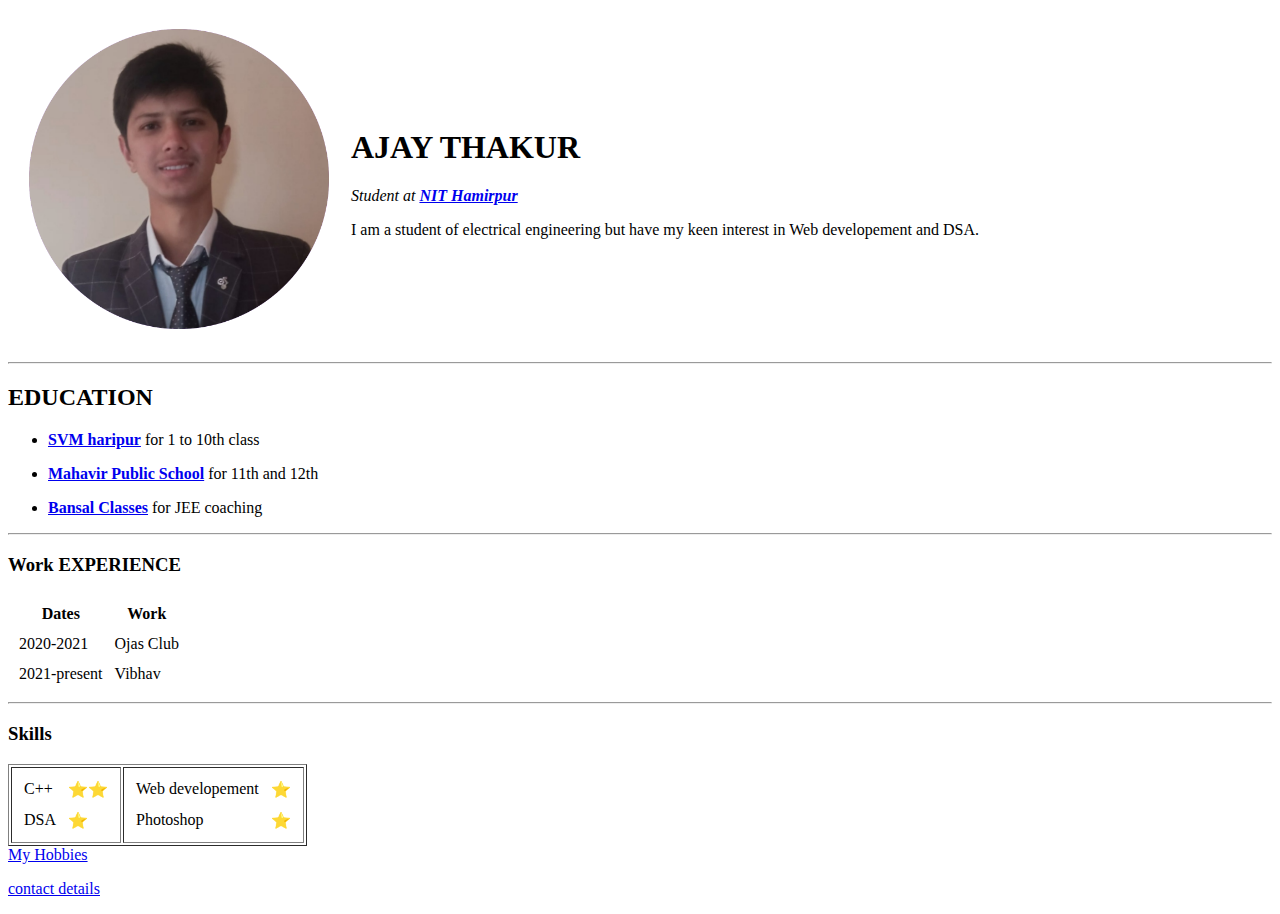
<file: index.html>
<!DOCTYPE html>
<html lang="en" dir="ltr">

<head>
  <meta charset="utf-8" />
  <title>❤Ajay's Personal site</title>
</head>

<body>
  <table cellspacing="20">
    <tr>
      <td><img src="images/ajay.png" alt="My profile picture" height="300" /></td>
      <td>
        <h1>AJAY THAKUR</h1>
        <p>
          <em>Student at
            <strong><a href="https://nith.ac.in/"> NIT Hamirpur</a></strong></em>
        </p>
        <p>
          I am a student of electrical engineering but have my keen interest
          in Web developement and DSA.
        </p>
      </td>
    </tr>
  </table>
  <hr />
  <h2>EDUCATION</h2>
  <ul>
    <li>
      <p>
        <strong><a href="http://www.saraswatividyamandir.org/">SVM haripur</a></strong>
        for 1 to 10th class
      </p>
    </li>
    <li>
      <p>
        <strong><a href="http://www.mahavirschool.org/">Mahavir Public School</a></strong>
        for 11th and 12th
      </p>
    </li>
    <li>
      <p>
        <strong><a href="https://bansal.ac.in/">Bansal Classes</a></strong>
        for JEE coaching
      </p>
    </li>
  </ul>
  <hr>
  <h3>Work EXPERIENCE</h3>
  <table cellspacing="10">
    <thead>
      <tr>
        <th>Dates</th>
        <th>Work</th>
      </tr>
    </thead>
    <tbody>
      <tr>
        <td>2020-2021</td>
        <td>Ojas Club</td>
      </tr>
      <tr>
        <td>2021-present</td>
        <td>Vibhav</td>
      </tr>
    </tbody>
  </table>
  <hr>
  <h3>Skills</h3>
  <table border="1">
    <tr>
      <td>
        <table cellspacing="10">
          <tr>
            <td>C++</td>
            <td>⭐⭐</td>
          </tr>
          <tr>
            <td>DSA</td>
            <td>⭐</td>
          </tr>
        </table>
      </td>
      <td>
        <table cellspacing="10">
          <tr>
            <td>Web developement</td>
            <td>⭐</td>
          </tr>
          <tr>
            <td>Photoshop</td>
            <td>⭐</td>
          </tr>
        </table>
      </td>
    </tr>
  </table>
  </table>
  <a href="hobbies.html">My Hobbies</a>
  <p><a href="contact.html">contact details</a></p>
</body>

</html>
</file>
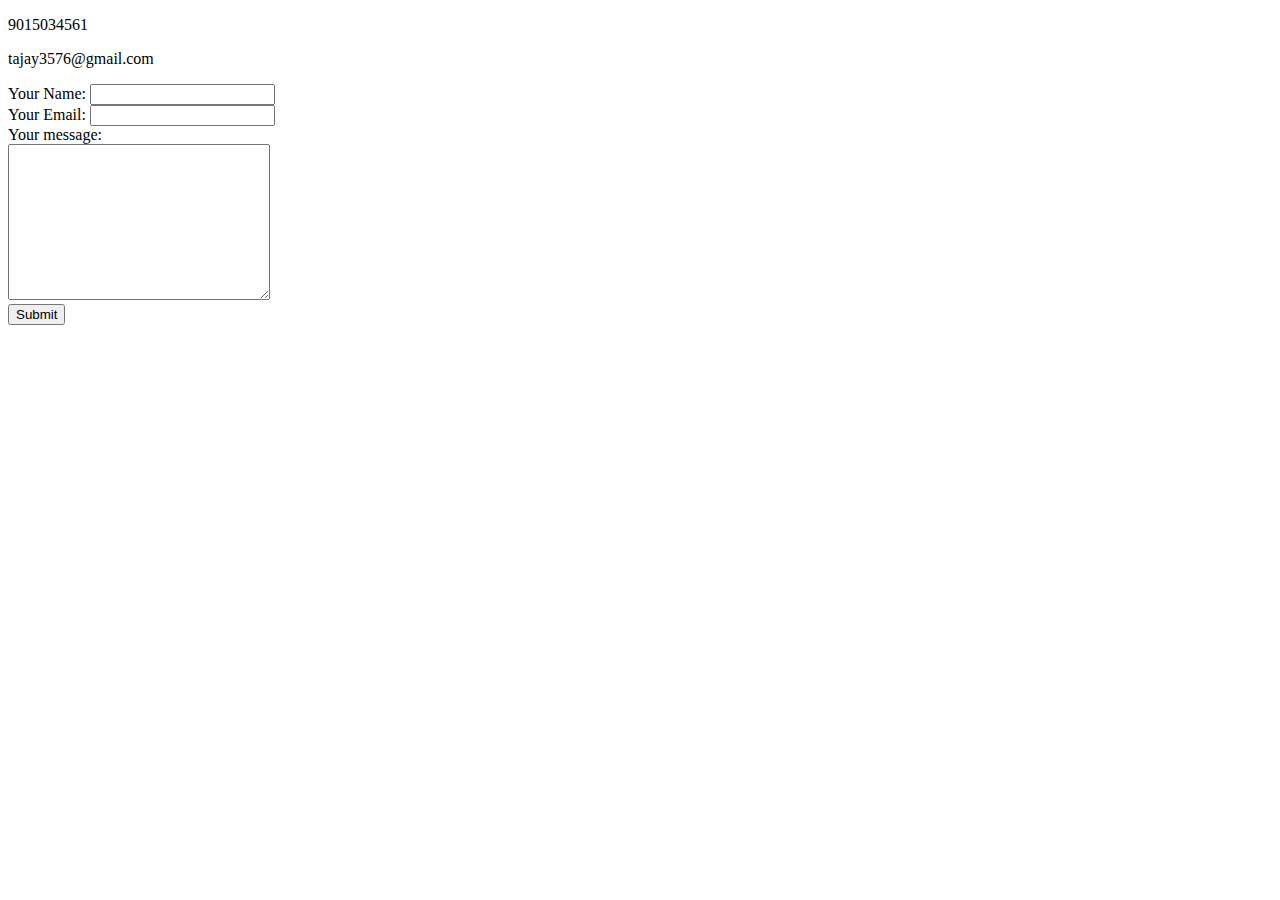
<file: contact.html>
<!DOCTYPE html>
<html lang="en">

<head>
  <meta charset="UTF-8">
  <meta http-equiv="X-UA-Compatible" content="IE=edge">
  <meta name="viewport" content="width=device-width, initial-scale=1.0">
  <title>MY CONTACTS</title>
</head>

<body>
  <p>9015034561</p>
  <p>tajay3576@gmail.com</p>
  <form action="mailto:20bee021@nith.ac.in" method="post" enctype="text/plain">
    <label>Your Name:</label>
    <input type="text" name="YourName" value=""><br>
    <label>Your Email:</label>
    <input type="text" name="Email" value=""><br>
    <label>Your message:</label><br>
    <textarea name="Name" rows="10" cols="30"></textarea><br>

    <input type="submit" name="">
  </form>
</body>

</html>
</file>
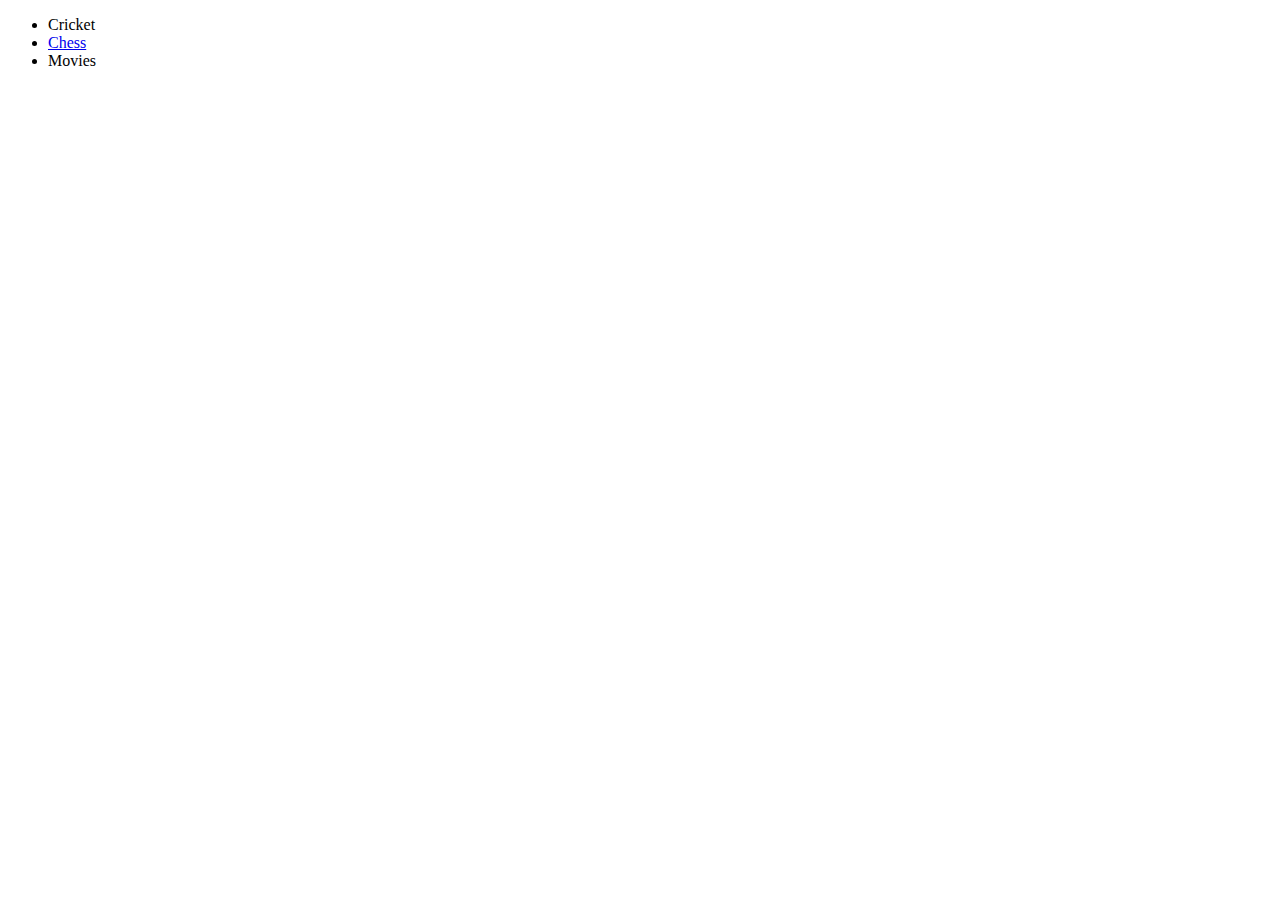
<file: hobbies.html>
<!DOCTYPE html>
<html lang="en" dir="ltr">
  <head>
    <meta charset="utf-8">
    <title>My Hobbies</title>
  </head>
  <body>  
    <ul>
      <li>Cricket</li>
  <li><a href="https://lichess.org/">Chess</a></li>
  <li>Movies</li>
    </ul>


  </body>
</html>
</file>
